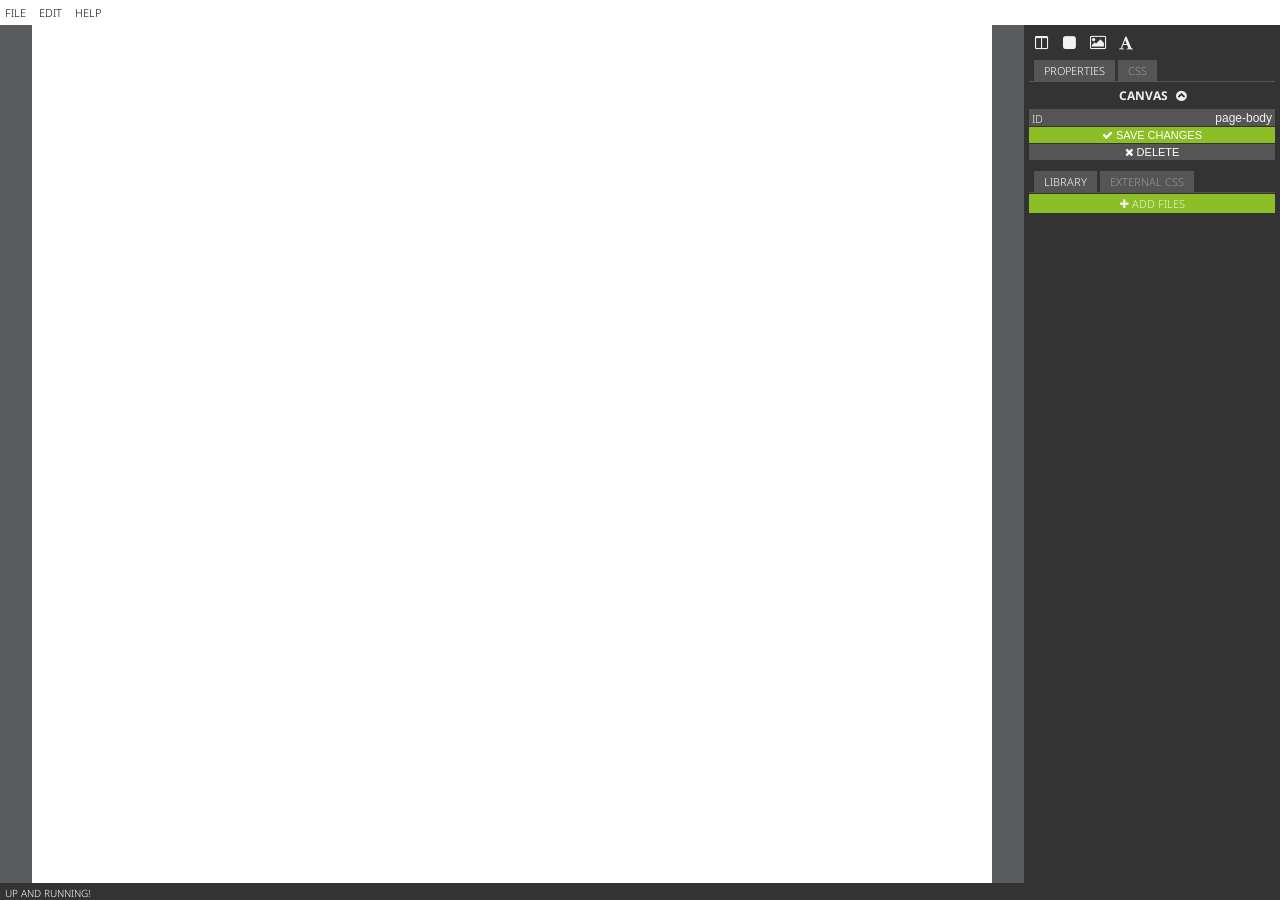
<file: index.html>
<!DOCTYPE html>
<html>
    <head>
        <title>Sparks</title>
        <link href='http://fonts.googleapis.com/css?family=Noto+Sans:400,700' rel='stylesheet' type='text/css'>
        <link rel="stylesheet" href="css/reset.css" />
        <link rel="stylesheet" href="css/font-awesome.min.css" />
        <link rel="stylesheet" href="css/screen.css" />
        <link rel="stylesheet" href="css/codemirror.css" />
        <link rel="stylesheet" href="css/monokai.css" />
    </head>
    <body>

        <!-- Preloader -->
        <div id="preloader">
            <p>
                Spark is loading <3
            </p>
        </div>
        <!-- End of preloader -->
        
        <div id="top-menu">
            <ul>
                <li id="menu-file">File</li>
                <li id="menu-edit">Edit</li>
                <li id="menu-help">Help</li>
            </ul>
            
            <div id="top-submenu">
                <ul parent="menu-file">
                    <li>New</li>
                    <li>Save</li>
                    <li>Load</li>
                </ul>
                
                <ul parent="menu-edit">
                    <li>Undo</li>
                    <li>Redo</li>
                </ul>
                
                <ul parent="menu-help">
                    <li>About</li>
                    <li>Contact</li>
                </ul>
            </div>
        </div>
        
        <div id="workspace">
            <div id="canvas-container">
                <iframe name="canvas" src="canvas.html" id="canvas">
                    
                </iframe>
            </div>
    
            <div id="menu">
                <div id="elements">
                    <i id="btn-add-grid" title="Grid" class="fa fa-columns"></i>
                    <i id="btn-add-div" title="Div" class="fa fa-square"></i>
                    <i id="btn-add-image" title="Image" class="fa fa-picture-o"></i>
                    <i id="btn-add-text" title="Text" class="fa fa-font"></i>
                </div>
    
                <div class="menu-box">
                    <ul>
                        <li id="properties" class="active">Properties</li>
                        <li id="css">CSS</li>
                    </ul>
    
                    <div class="prop-container" tab-id="properties">
                        <div class="properties" id="properties-container">
                        </div>
                    </div>
    
                    <div class="prop-container" tab-id="css">
                        <div class="properties" id="css-container">
                            <textarea id="css-textarea"></textarea>
                        </div>
                    </div>
                </div>
    
                <div id="menu-library" class="menu-box">
                    <ul>
                        <li id="library" class="active">Library</li>
                        <li id="external-css">External CSS</li>
                    </ul>
    
                    <div class="prop-container" tab-id="library">
                        <div id="library-items-container"></div>
                        <p id="btn-add-file" class="button"><i class="fa fa-plus"></i> Add files</p>
                        <input type="file" accept="image/*" id="library-file-select" multiple="multiple"/>
                    </div>
    
                    <div class="prop-container" id="external-css-container" tab-id="external-css">
                        <div id="external-css-list-container"></div>
                        <input type="text" id="tb-external-css" />
                        <button id="btn-add-external-css"><i class="fa fa-plus"></i> Add</button>
                    </div>
                </div>
            </div>
            
            <div class="clear"></div>
        </div>


        <div id="status">
            <p>Up and running!</p>
        </div>


        <script type="text/javascript" data-main="js/app.js" src="js/vendor/require.js"></script>
    </body>
</html>
</file>
<file: css/screen.css>
html {
  background-color: #333333;
  color: #f1f1f1;
  font-family: 'Noto Sans', sans-serif;
  font-weight: 300;
  margin: 0px;
  padding: 0px; }

body {
  margin: 0px;
  padding: 0px;
  font-size: 12px; }

div#top-menu {
  background-color: white;
  color: #111;
  text-transform: uppercase;
  font-size: 11px;
  position: absolute;
  top: 0px;
  left: 0px;
  width: 100%; }
  div#top-menu ul li {
    display: inline-block;
    padding: 5px;
    cursor: pointer; }
    div#top-menu ul li:hover {
      background-color: #eee; }
  div#top-menu ul li.selected {
    color: #8cbf26; }
  div#top-menu div#top-submenu {
    background-color: #333333;
    color: white;
    width: 100%; }
    div#top-menu div#top-submenu ul {
      display: none; }
      div#top-menu div#top-submenu ul li:hover {
        background-color: #555555; }

div#status {
  color: white;
  font-size: 10px;
  text-transform: uppercase;
  background-color: #333333;
  position: fixed;
  bottom: 0px;
  left: 0px;
  width: 100%; }
  div#status p {
    padding-top: 3px;
    padding-left: 5px; }

div#workspace {
  height: 100%;
  overflow: hidden; }
  div#workspace div#canvas-container {
    margin: 0px;
    padding: 0px;
    overflow: auto;
    background-color: #5A5B5D;
    height: 100%;
    width: 80%;
    float: left;
    text-align: center;
    margin-top: 25px;
    margin-bottom: 17px; }
  div#workspace #canvas {
    width: 960px;
    height: 1100px; }
  div#workspace div#menu {
    width: 20%;
    margin: 0px;
    float: right;
    background-color: #333333;
    height: 100%;
    margin-top: 25px; }
    div#workspace div#menu div#elements {
      padding: 5px;
      padding-bottom: 0px; }
      div#workspace div#menu div#elements i {
        display: inline-block;
        width: 25px;
        height: 25px;
        text-align: center;
        line-height: 25px;
        cursor: pointer;
        font-size: 15px; }
        div#workspace div#menu div#elements i:hover {
          background-color: #2d2d2d; }
    div#workspace div#menu div.menu-box {
      margin: 0px;
      padding: 5px;
      /* define html properties form css */ }
      div#workspace div#menu div.menu-box div#properties-container {
        text-align: center;
        margin: 0px;
        padding: 0px; }
        div#workspace div#menu div.menu-box div#properties-container h1 {
          text-transform: uppercase;
          padding-bottom: 5px;
          padding-top: 5px; }
          div#workspace div#menu div.menu-box div#properties-container h1 i {
            cursor: pointer;
            margin-left: 5px; }
        div#workspace div#menu div.menu-box div#properties-container div.prop-item {
          margin-bottom: 1px;
          position: relative;
          height: 17px;
          background-color: #555555; }
          div#workspace div#menu div.menu-box div#properties-container div.prop-item:hover {
            background-color: #626262; }
            div#workspace div#menu div.menu-box div#properties-container div.prop-item:hover input {
              background-color: #626262; }
          div#workspace div#menu div.menu-box div#properties-container div.prop-item label {
            text-align: left;
            text-transform: uppercase;
            position: absolute;
            top: 2px;
            left: 0px;
            padding-left: 3px;
            font-size: 11px;
            width: 30%; }
          div#workspace div#menu div.menu-box div#properties-container div.prop-item input {
            outline: none;
            background-color: #555555;
            color: #f2f2f2;
            text-align: right;
            border: none;
            position: absolute;
            right: 0px;
            top: 0px;
            font-size: 12px;
            padding-right: 3px;
            height: 15px;
            width: 70%; }
        div#workspace div#menu div.menu-box div#properties-container button {
          width: 100%;
          display: block;
          background-color: #3f3f3f;
          text-align: center;
          border: none;
          color: white;
          text-transform: uppercase;
          font-size: 11px;
          padding: 2px;
          cursor: pointer;
          margin: 0px;
          margin-bottom: 1px; }
          div#workspace div#menu div.menu-box div#properties-container button:hover {
            opacity: 0.92; }
        div#workspace div#menu div.menu-box div#properties-container button#btn-save-changes {
          background-color: #8cbf26; }
        div#workspace div#menu div.menu-box div#properties-container button#btn-delete {
          background-color: #555555; }
          div#workspace div#menu div.menu-box div#properties-container button#btn-delete:hover {
            background-color: #e44972; }
        div#workspace div#menu div.menu-box div#properties-container textarea {
          width: 100%;
          background-color: #555555;
          outline: none;
          height: 250px; }
      div#workspace div#menu div.menu-box > ul {
        border-bottom: 1px solid #555555;
        padding-left: 5px; }
        div#workspace div#menu div.menu-box > ul li {
          display: inline-block;
          color: #999;
          background-color: #555555;
          text-transform: uppercase;
          padding: 3px 10px;
          font-size: 11px;
          cursor: pointer;
          text-align: center; }
          div#workspace div#menu div.menu-box > ul li.active {
            color: white; }
          div#workspace div#menu div.menu-box > ul li:hover {
            color: white; }
    div#workspace div#menu div#menu-library input[type=file] {
      display: none; }
    div#workspace div#menu div#menu-library p.button {
      background-color: #8cbf26;
      display: block;
      text-align: center;
      text-transform: uppercase;
      width: 100%;
      cursor: pointer;
      padding: 2px 0px;
      font-size: 11px;
      margin-top: 1px; }
      div#workspace div#menu div#menu-library p.button:hover {
        opacity: 0.93; }
    div#workspace div#menu div#menu-library ul#library-file-list {
      max-height: 200px;
      overflow: auto; }
      div#workspace div#menu div#menu-library ul#library-file-list li {
        position: relative;
        background-color: #555555;
        margin-top: 1px; }
        div#workspace div#menu div#menu-library ul#library-file-list li:hover {
          background-color: #333333; }
        div#workspace div#menu div#menu-library ul#library-file-list li img {
          margin-right: 3px; }
        div#workspace div#menu div#menu-library ul#library-file-list li span {
          max-width: 180px;
          overflow: hidden;
          display: inline-block; }
          div#workspace div#menu div#menu-library ul#library-file-list li span:hover {
            max-width: none; }
        div#workspace div#menu div#menu-library ul#library-file-list li i {
          position: absolute;
          right: 5px;
          top: 7px;
          cursor: pointer;
          font-size: 13px; }
          div#workspace div#menu div#menu-library ul#library-file-list li i:hover {
            opacity: 0.95; }
  div#workspace div.clear {
    clear: both; }

div#preloader {
  position: absolute;
  width: 100%;
  height: 100%;
  background-color: black;
  color: white;
  opacity: 0.8;
  z-index: 1000; }
  div#preloader p {
    text-align: center;
    padding: 20px; }

/* PRESENTER: external-css */
input#tb-external-css {
  display: block;
  width: 100%;
  background-color: white;
  border: none;
  padding: 2px 5px;
  box-sizing: border-box;
  font-size: 11px;
  margin: 0px;
  margin-top: 1px; }

button#btn-add-external-css {
  background-color: #8cbf26;
  padding: 2px;
  color: white;
  text-align: center;
  text-transform: uppercase;
  display: block;
  border: none;
  width: 100%;
  box-sizing: border-box;
  font-size: 11px;
  cursor: pointer;
  margin: 0px;
  margin-top: 1px; }
  button#btn-add-external-css:hover {
    opacity: 0.9; }

ul#external-css-list li {
  position: relative; }
  ul#external-css-list li span {
    display: block;
    background-color: #555555;
    color: white;
    font-family: 'Noto Sans', sans-serif;
    border: none;
    width: 100%;
    padding: 2px 5px;
    box-sizing: border-box;
    font-size: 11px;
    margin: 0px;
    margin-top: 1px; }
  ul#external-css-list li i {
    position: absolute;
    right: 3px;
    top: 4px;
    cursor: pointer; }

/* END OF PRESENTER */
/* MODAL DIALOG */
div#modal-dialog-container {
  position: absolute;
  top: 0px;
  bottom: 0px;
  width: 100%;
  height: 100%;
  background-image: url("../img/transparent-dark.png");
  z-index: 99999; }
  div#modal-dialog-container div#modal-dialog {
    width: 700px;
    margin: auto;
    background-color: white;
    color: #333; }
    div#modal-dialog-container div#modal-dialog div#modal-dialog-title {
      padding: 5px;
      font-size: 15px; }
    div#modal-dialog-container div#modal-dialog div#modal-dialog-content {
      padding: 5px; }
      div#modal-dialog-container div#modal-dialog div#modal-dialog-content input {
        width: 100%;
        border: 1px solid #555555;
        color: #333333;
        background-color: white;
        font-size: 11px;
        font-family: 'Noto Sans', sans-serif; }
      div#modal-dialog-container div#modal-dialog div#modal-dialog-content a {
        color: #8cbf26; }
    div#modal-dialog-container div#modal-dialog div#modal-dialog-footer {
      padding: 5px;
      text-align: right; }
      div#modal-dialog-container div#modal-dialog div#modal-dialog-footer .button {
        background-color: #8cbf26;
        padding: 2px 10px;
        color: white;
        cursor: pointer;
        margin-left: 2px; }
        div#modal-dialog-container div#modal-dialog div#modal-dialog-footer .button:hover {
          opacity: 0.8; }

/* END OF MODAL DIALOG */
/* TOOLTIP */
div#tooltip {
  position: absolute;
  background-color: #8cbf26;
  color: white;
  padding: 3px; }

/* END OF TOOLTIP */
</file>
<file: css/codemirror.css>
/* BASICS */

.CodeMirror {
  /* Set height, width, borders, and global font properties here */
  font-family: monospace;
  height: 300px;
}
.CodeMirror-scroll {
  /* Set scrolling behaviour here */
  overflow: auto;
}

/* PADDING */

.CodeMirror-lines {
  padding: 4px 0; /* Vertical padding around content */
}
.CodeMirror pre {
  padding: 0 4px; /* Horizontal padding of content */
}

.CodeMirror-scrollbar-filler, .CodeMirror-gutter-filler {
  background-color: white; /* The little square between H and V scrollbars */
}

/* GUTTER */

.CodeMirror-gutters {
  border-right: 1px solid #ddd;
  background-color: #f7f7f7;
  white-space: nowrap;
}
.CodeMirror-linenumbers {}
.CodeMirror-linenumber {
  padding: 0 3px 0 5px;
  min-width: 20px;
  text-align: right;
  color: #999;
}

/* CURSOR */

.CodeMirror div.CodeMirror-cursor {
  border-left: 1px solid black;
  z-index: 3;
}
/* Shown when moving in bi-directional text */
.CodeMirror div.CodeMirror-secondarycursor {
  border-left: 1px solid silver;
}
.CodeMirror.cm-keymap-fat-cursor div.CodeMirror-cursor {
  width: auto;
  border: 0;
  background: #7e7;
  z-index: 1;
}
/* Can style cursor different in overwrite (non-insert) mode */
.CodeMirror div.CodeMirror-cursor.CodeMirror-overwrite {}

.cm-tab { display: inline-block; }

/* DEFAULT THEME */

.cm-s-default .cm-keyword {color: #708;}
.cm-s-default .cm-atom {color: #219;}
.cm-s-default .cm-number {color: #164;}
.cm-s-default .cm-def {color: #00f;}
.cm-s-default .cm-variable {color: black;}
.cm-s-default .cm-variable-2 {color: #05a;}
.cm-s-default .cm-variable-3 {color: #085;}
.cm-s-default .cm-property {color: black;}
.cm-s-default .cm-operator {color: black;}
.cm-s-default .cm-comment {color: #a50;}
.cm-s-default .cm-string {color: #a11;}
.cm-s-default .cm-string-2 {color: #f50;}
.cm-s-default .cm-meta {color: #555;}
.cm-s-default .cm-qualifier {color: #555;}
.cm-s-default .cm-builtin {color: #30a;}
.cm-s-default .cm-bracket {color: #997;}
.cm-s-default .cm-tag {color: #170;}
.cm-s-default .cm-attribute {color: #00c;}
.cm-s-default .cm-header {color: blue;}
.cm-s-default .cm-quote {color: #090;}
.cm-s-default .cm-hr {color: #999;}
.cm-s-default .cm-link {color: #00c;}

.cm-negative {color: #d44;}
.cm-positive {color: #292;}
.cm-header, .cm-strong {font-weight: bold;}
.cm-em {font-style: italic;}
.cm-link {text-decoration: underline;}

.cm-s-default .cm-error {color: #f00;}
.cm-invalidchar {color: #f00;}

div.CodeMirror span.CodeMirror-matchingbracket {color: #0f0;}
div.CodeMirror span.CodeMirror-nonmatchingbracket {color: #f22;}
.CodeMirror-activeline-background {background: #e8f2ff;}

/* STOP */

/* The rest of this file contains styles related to the mechanics of
   the editor. You probably shouldn't touch them. */

.CodeMirror {
  line-height: 1;
  position: relative;
  overflow: hidden;
  background: white;
  color: black;
}

.CodeMirror-scroll {
  /* 30px is the magic margin used to hide the element's real scrollbars */
  /* See overflow: hidden in .CodeMirror */
  margin-bottom: -30px; margin-right: -30px;
  padding-bottom: 30px; padding-right: 30px;
  height: 100%;
  outline: none; /* Prevent dragging from highlighting the element */
  position: relative;
  -moz-box-sizing: content-box;
  box-sizing: content-box;
}
.CodeMirror-sizer {
  position: relative;
}

/* The fake, visible scrollbars. Used to force redraw during scrolling
   before actuall scrolling happens, thus preventing shaking and
   flickering artifacts. */
.CodeMirror-vscrollbar, .CodeMirror-hscrollbar, .CodeMirror-scrollbar-filler, .CodeMirror-gutter-filler {
  position: absolute;
  z-index: 6;
  display: none;
}
.CodeMirror-vscrollbar {
  right: 0; top: 0;
  overflow-x: hidden;
  overflow-y: scroll;
}
.CodeMirror-hscrollbar {
  bottom: 0; left: 0;
  overflow-y: hidden;
  overflow-x: scroll;
}
.CodeMirror-scrollbar-filler {
  right: 0; bottom: 0;
}
.CodeMirror-gutter-filler {
  left: 0; bottom: 0;
}

.CodeMirror-gutters {
  position: absolute; left: 0; top: 0;
  padding-bottom: 30px;
  z-index: 3;
}
.CodeMirror-gutter {
  white-space: normal;
  height: 100%;
  -moz-box-sizing: content-box;
  box-sizing: content-box;
  padding-bottom: 30px;
  margin-bottom: -32px;
  display: inline-block;
  /* Hack to make IE7 behave */
  *zoom:1;
  *display:inline;
}
.CodeMirror-gutter-elt {
  position: absolute;
  cursor: default;
  z-index: 4;
}

.CodeMirror-lines {
  cursor: text;
}
.CodeMirror pre {
  /* Reset some styles that the rest of the page might have set */
  -moz-border-radius: 0; -webkit-border-radius: 0; border-radius: 0;
  border-width: 0;
  background: transparent;
  font-family: inherit;
  font-size: inherit;
  margin: 0;
  white-space: pre;
  word-wrap: normal;
  line-height: inherit;
  color: inherit;
  z-index: 2;
  position: relative;
  overflow: visible;
}
.CodeMirror-wrap pre {
  word-wrap: break-word;
  white-space: pre-wrap;
  word-break: normal;
}
.CodeMirror-code pre {
  border-right: 30px solid transparent;
  width: -webkit-fit-content;
  width: -moz-fit-content;
  width: fit-content;
}
.CodeMirror-wrap .CodeMirror-code pre {
  border-right: none;
  width: auto;
}
.CodeMirror-linebackground {
  position: absolute;
  left: 0; right: 0; top: 0; bottom: 0;
  z-index: 0;
}

.CodeMirror-linewidget {
  position: relative;
  z-index: 2;
  overflow: auto;
}

.CodeMirror-widget {}

.CodeMirror-wrap .CodeMirror-scroll {
  overflow-x: hidden;
}

.CodeMirror-measure {
  position: absolute;
  width: 100%;
  height: 0;
  overflow: hidden;
  visibility: hidden;
}
.CodeMirror-measure pre { position: static; }

.CodeMirror div.CodeMirror-cursor {
  position: absolute;
  visibility: hidden;
  border-right: none;
  width: 0;
}
.CodeMirror-focused div.CodeMirror-cursor {
  visibility: visible;
}

.CodeMirror-selected { background: #d9d9d9; }
.CodeMirror-focused .CodeMirror-selected { background: #d7d4f0; }

.cm-searching {
  background: #ffa;
  background: rgba(255, 255, 0, .4);
}

/* IE7 hack to prevent it from returning funny offsetTops on the spans */
.CodeMirror span { *vertical-align: text-bottom; }

@media print {
  /* Hide the cursor when printing */
  .CodeMirror div.CodeMirror-cursor {
    visibility: hidden;
  }
}
</file>
<file: css/monokai.css>
/* Based on Sublime Text's Monokai theme */

.cm-s-monokai.CodeMirror {background: #272822; color: #f8f8f2;}
.cm-s-monokai div.CodeMirror-selected {background: #49483E !important;}
.cm-s-monokai .CodeMirror-gutters {background: #272822; border-right: 0px;}
.cm-s-monokai .CodeMirror-linenumber {color: #d0d0d0;}
.cm-s-monokai .CodeMirror-cursor {border-left: 1px solid #f8f8f0 !important;}

.cm-s-monokai span.cm-comment {color: #75715e;}
.cm-s-monokai span.cm-atom {color: #ae81ff;}
.cm-s-monokai span.cm-number {color: #ae81ff;}

.cm-s-monokai span.cm-property, .cm-s-monokai span.cm-attribute {color: #a6e22e;}
.cm-s-monokai span.cm-keyword {color: #f92672;}
.cm-s-monokai span.cm-string {color: #e6db74;}

.cm-s-monokai span.cm-variable {color: #a6e22e;}
.cm-s-monokai span.cm-variable-2 {color: #9effff;}
.cm-s-monokai span.cm-def {color: #fd971f;}
.cm-s-monokai span.cm-bracket {color: #f8f8f2;}
.cm-s-monokai span.cm-tag {color: #f92672;}
.cm-s-monokai span.cm-link {color: #ae81ff;}
.cm-s-monokai span.cm-error {background: #f92672; color: #f8f8f0;}

.cm-s-monokai .CodeMirror-activeline-background {background: #373831 !important;}
.cm-s-monokai .CodeMirror-matchingbracket {
  text-decoration: underline;
  color: white !important;
}
</file>
